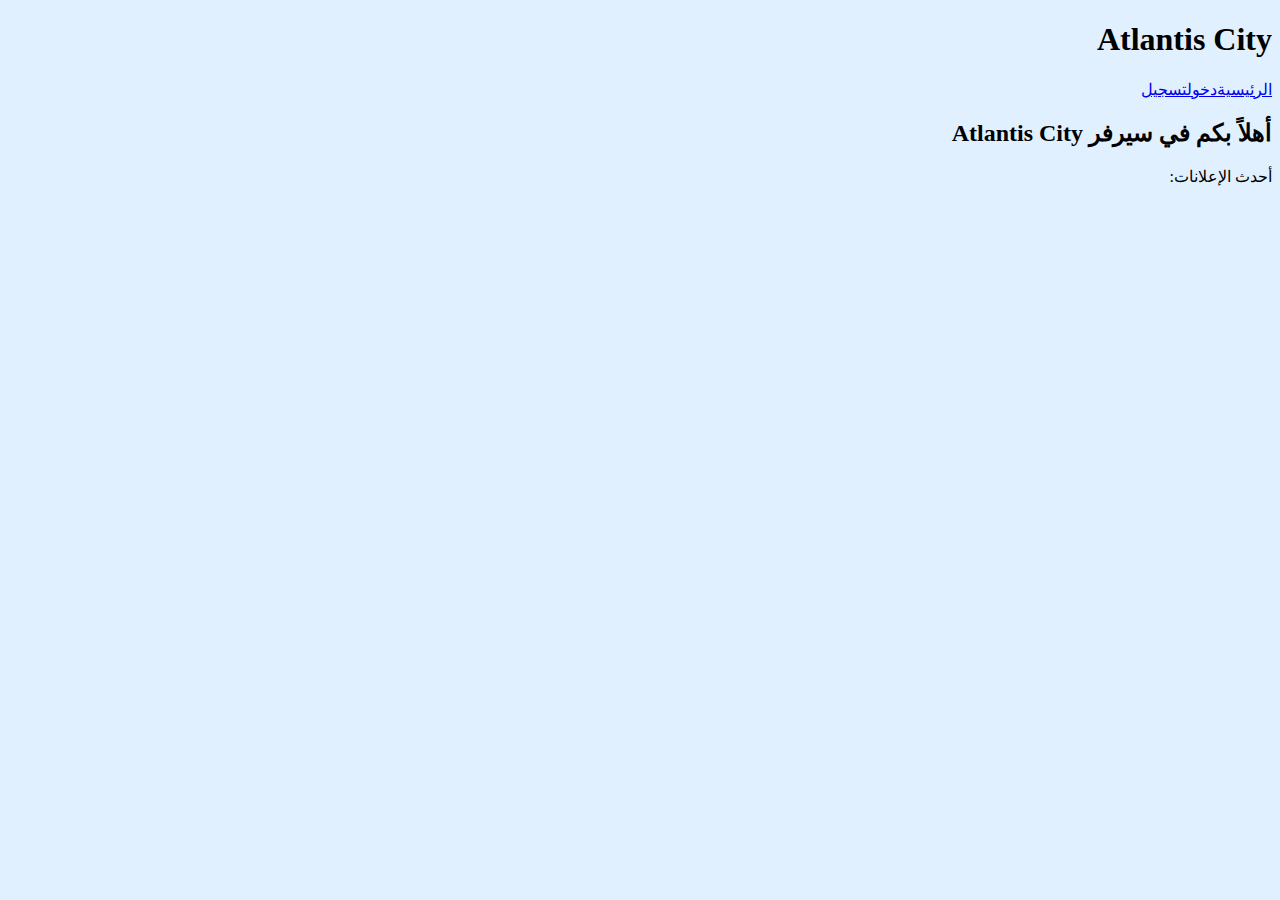
<file: index.html>
<!doctype html><html lang="ar"><head><meta charset="utf-8"/><meta name="viewport" content="width=device-width,initial-scale=1"/>
<title>Atlantis City</title><link rel="stylesheet" href="css/style.css"></head>
<body dir="rtl" class="bg">
<header class="top"><h1>Atlantis City</h1><nav><a href="index.html">الرئيسية</a><a href="login.html">دخول</a><a href="register.html">تسجيل</a></nav></header>
<main class="container"><h2>أهلاً بكم في سيرفر Atlantis City</h2><p>أحدث الإعلانات:</p><div id="ads-list" class="cards"></div></main>
<script src="js/main.js"></script></body></html>
</file>
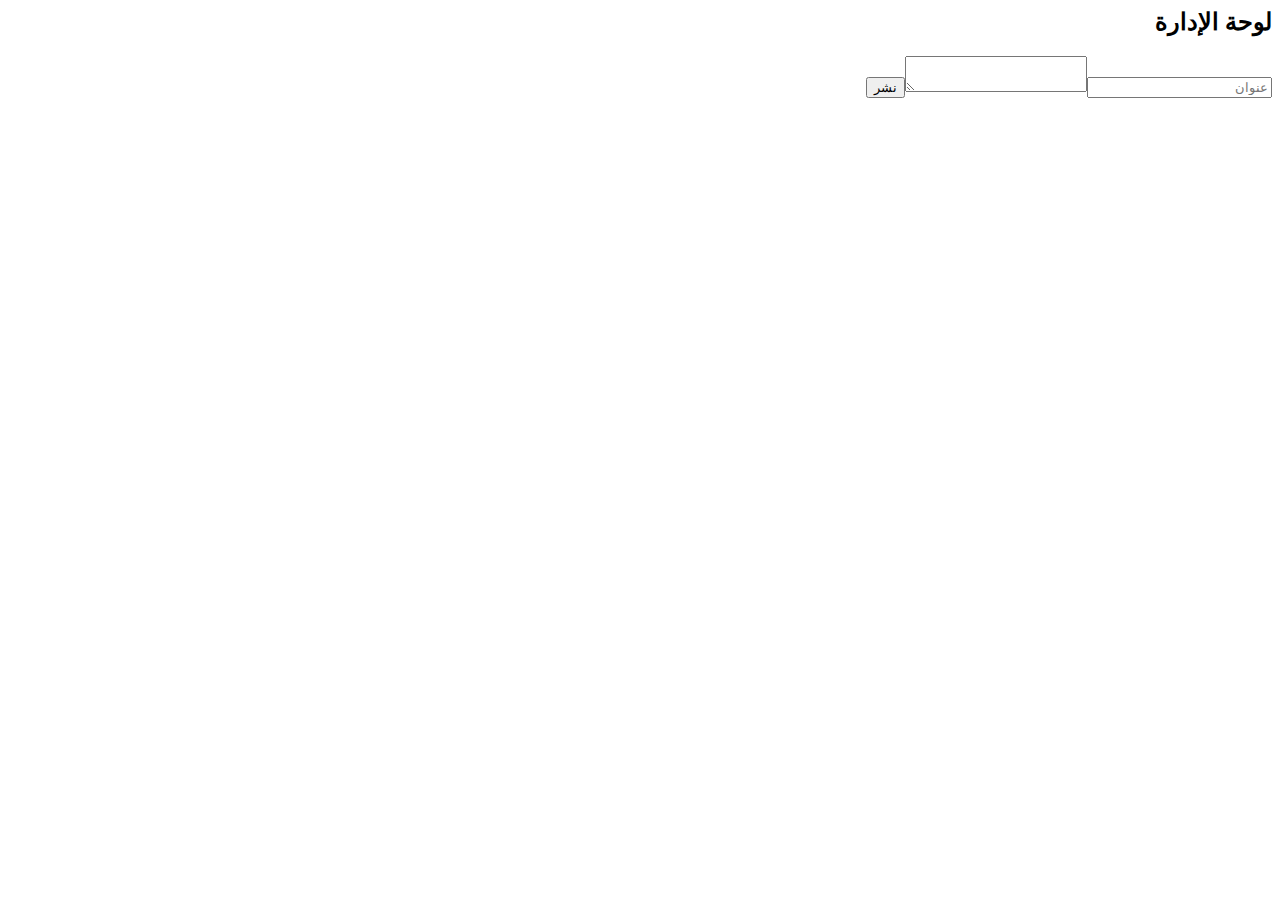
<file: admin.html>
<html><body dir='rtl'><h2>لوحة الإدارة</h2><form id='new-ad'><input id='ad-title' placeholder='عنوان'><textarea id='ad-body'></textarea><button>نشر</button></form><div id='admin-ads'></div><script src='js/admin.js'></script></body></html>
</file>
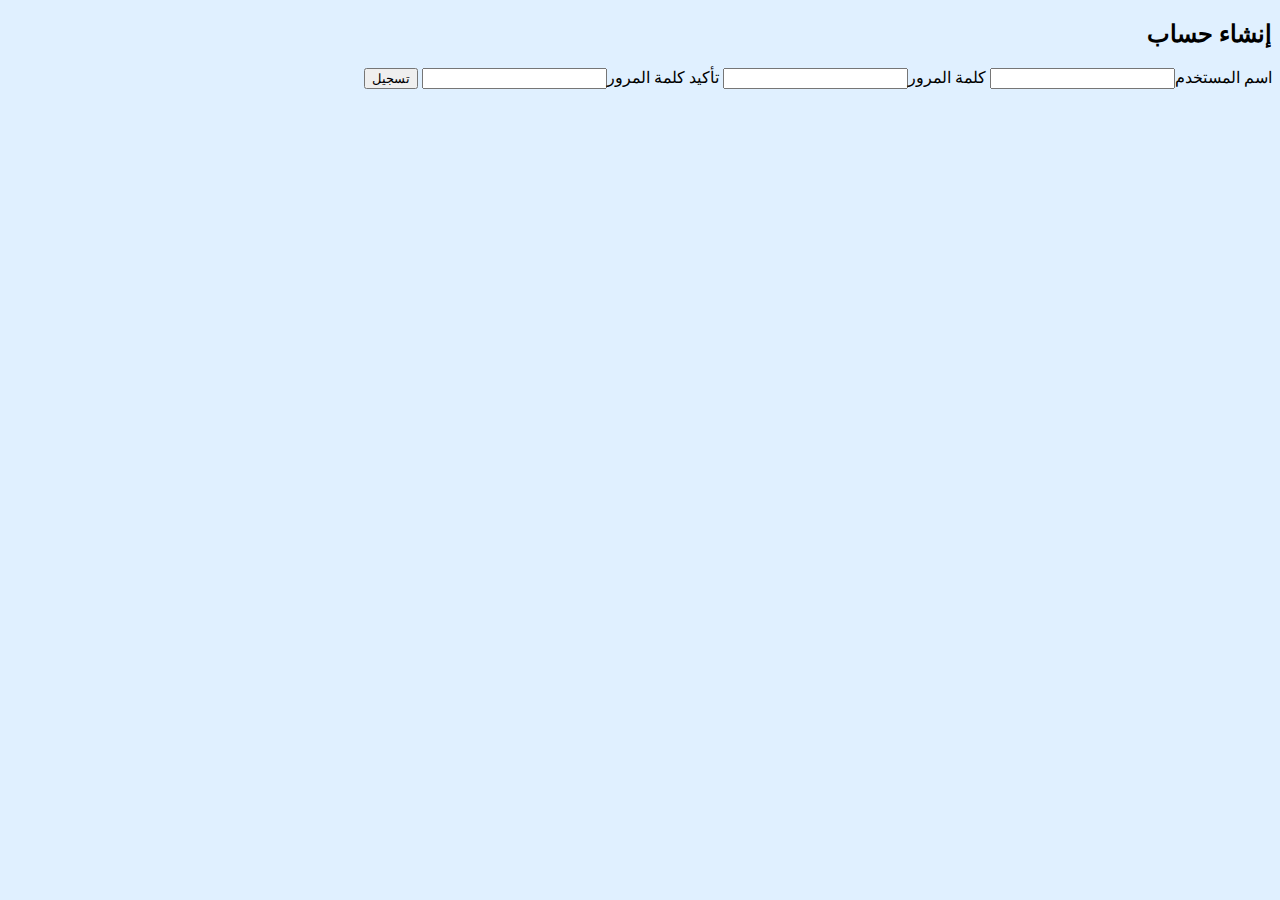
<file: register.html>
<!doctype html><html lang="ar"><head><meta charset="utf-8"/><meta name="viewport" content="width=device-width,initial-scale=1"/>
<title>Register</title><link rel="stylesheet" href="css/style.css"></head>
<body dir="rtl" class="bg"><main class="container">
<h2>إنشاء حساب</h2>
<form id="register-form">
<label>اسم المستخدم<input id="reg-username"></label>
<label>كلمة المرور<input type="password" id="reg-password"></label>
<label>تأكيد كلمة المرور<input type="password" id="reg-password2"></label>
<button>تسجيل</button><p id="reg-msg"></p></form>
</main><script src="js/main.js"></script></body></html>
</file>
<file: css/style.css>
body { background:#e0f0ff; }
</file>
